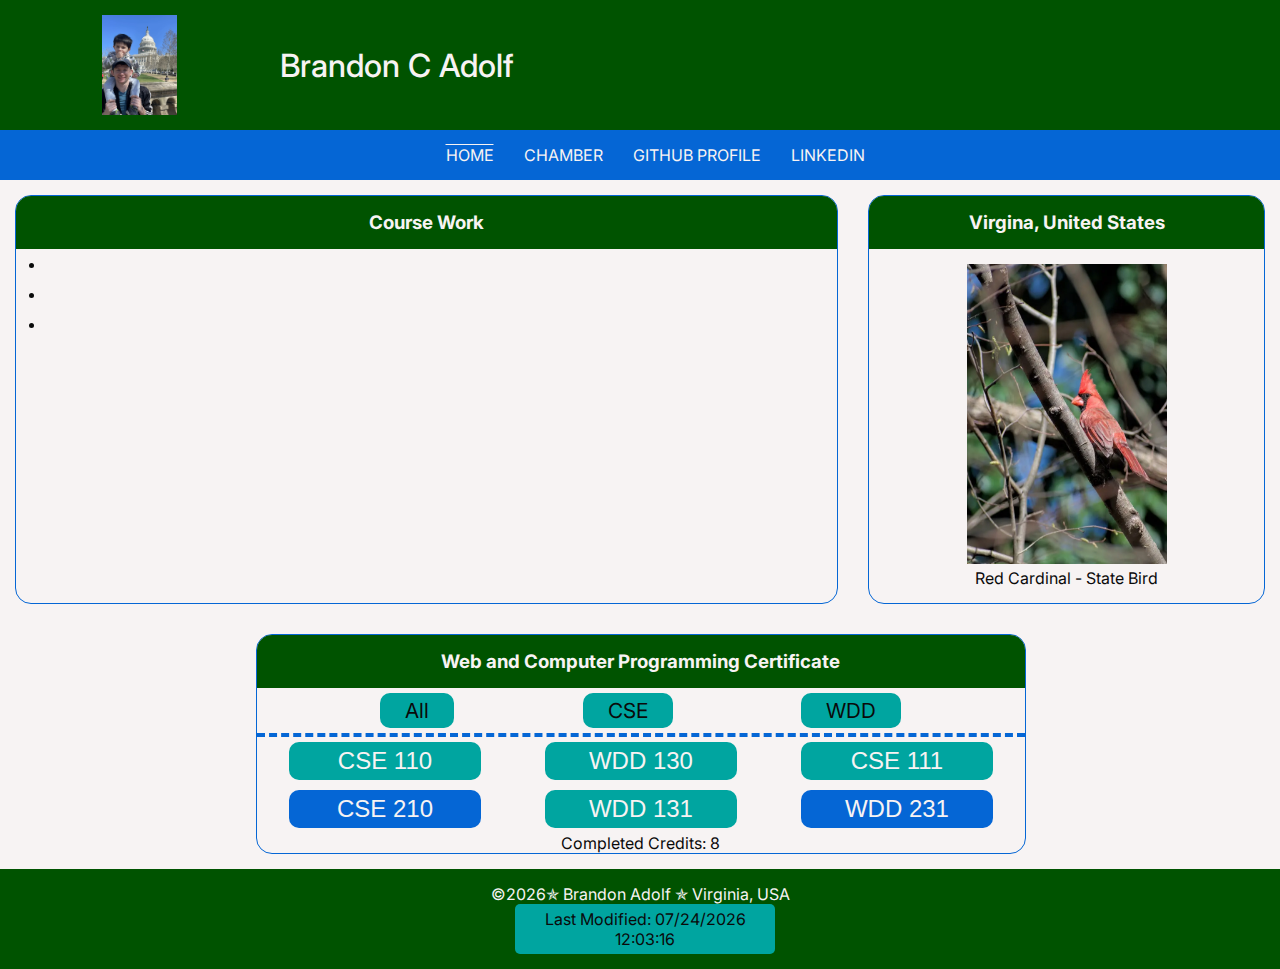
<file: index.html>
<!DOCTYPE html>
<html lang="en">

<head>
    <meta charset="utf-8">
    <meta name="viewport" content="width=device-width, initial-scale=1.0">

    <title>WDD 231 Homepage - Brandon Adolf</title>
    <meta name="author" content="Brandon Adolf">
    <meta name="description" content="WDD 231 HomePage">
    <link rel="icon" href="favicon.ico">
    <!-- FONT IMPORT -->
    <link rel="preconnect" href="https://fonts.googleapis.com">
    <link rel="preconnect" href="https://fonts.gstatic.com" crossorigin>
    <link href="https://fonts.googleapis.com/css2?family=Inter:wght@100..900&display=swap" rel="stylesheet">
    <!-- END FONT -->
    <link href="styles/main.css" rel="stylesheet">
    <script src="scripts/main.js" defer></script>

    <meta property="og:title" content="WDD 231 Homepage - Brandon Adolf">
    <meta property="og:type" content="website">
    <meta property="og:image"
        content="https://upload.wikimedia.org/wikipedia/commons/4/4e/Dutch_Gap_Conservation_Area_Chester_VA_8720_%2823907122392%29.jpg">
    <meta property="og:url" content="https://bcadolf.github.io/wdd231/">
</head>

<body>
    <header>
        <div>
            <img class="profile" src="images/profile.jpeg"
                alt="Picture of my son and myself in front of the captital building." loading="lazy">
            <h1>Brandon C Adolf</h1>
            <button id="hamMenu">&equiv;</button>
        </div>
        <div id="navdiv">
            <nav id="menu">
                <ul>
                    <li><a href="index.html" class="active">HOME</a></li>
                    <li><a href="chamber/index.html">CHAMBER</a></li>
                    <li><a href="https://github.com/bcadolf" target="_blank">GITHUB PROFILE</a></li>
                    <li><a href="https://www.linkedin.com/in/brandon-adolf" target="_blank">LINKEDIN</a></li>
                </ul>
            </nav>
        </div>
    </header>
    <main>
        <section id="first">
            <h3>Course Work</h3>
            <ul>
                <li></li>
                <li></li>
                <li></li>
            </ul>
        </section>
        <section id="aside">
            <h3>Virgina, United States</h3>
            <figure>
                <img src="images/red-cardinal.webp" alt="Virginia State Bird - Red Cardinal">
                <figcaption>Red Cardinal - State Bird</figcaption>
            </figure>
        </section>
        <section id="base">
            <h3>Web and Computer Programming Certificate</h3>
            <nav id="coursebuttons">
                <a href="#" id="all">All</a>
                <a href="#" id="cse">CSE</a>
                <a href="#" id="wdd">WDD</a>
            </nav>
            <div id="courses">
            </div>
            <div id="creditTotal">Completed Credits: <span id="creditCount"></span></div>
        </section>
        <dialog class="modal">
            <div class="modal-content">
                <button class="close-button">&#x2717;</button>
                <table>
                    <tbody id="modal-body">
                        <!-- Course details will be injected here -->
                    </tbody>
                </table>
            </div>
        </dialog>
    </main>
    <footer>
        <p>&#169;<span id="currentyear"></span>&#10031; Brandon Adolf &#10031; Virginia, USA</p>
        <p id="lastModified"></p>
    </footer>
</body>

</html>
</file>
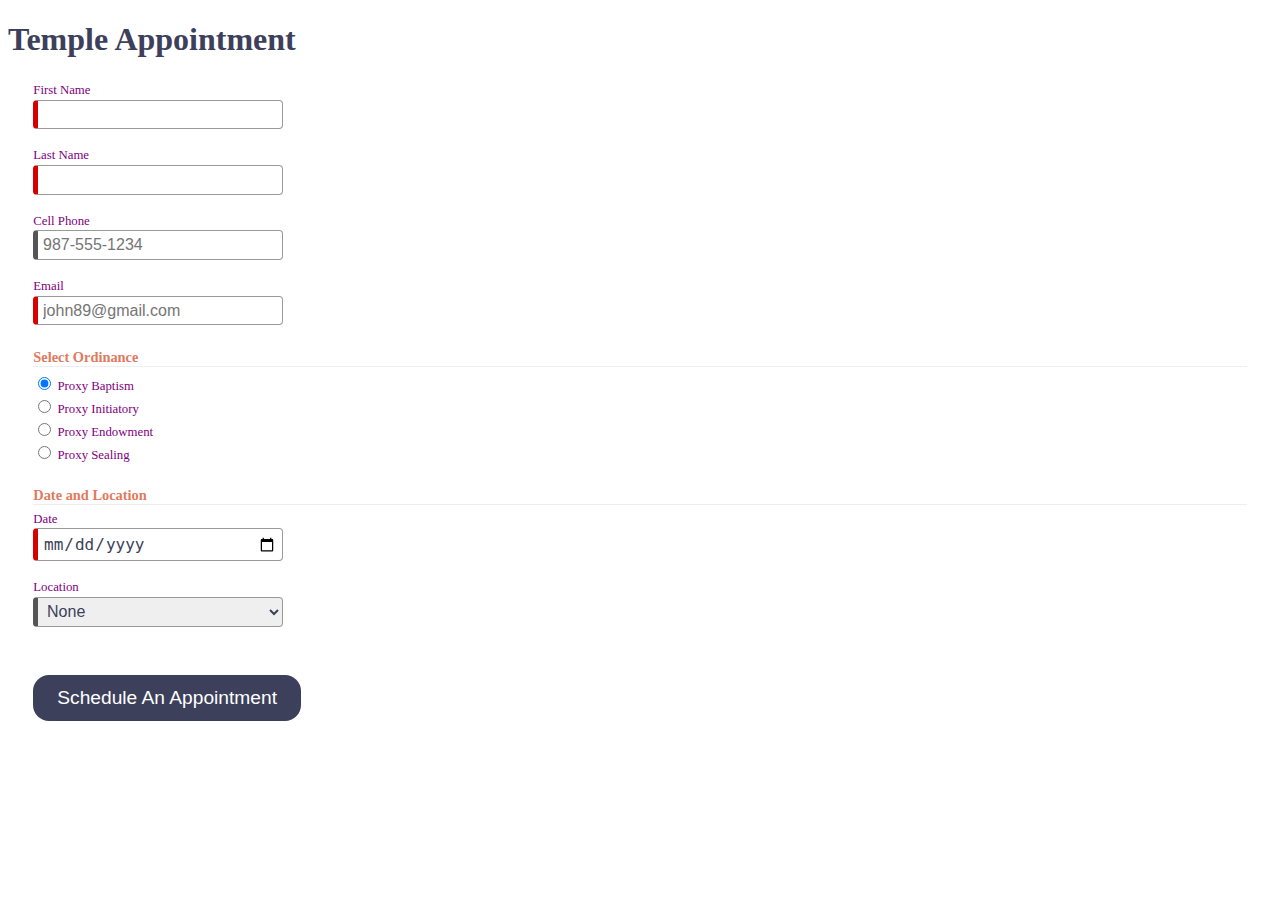
<file: startHere/index.html>
<!DOCTYPE html>
<html lang="en">

<head>
  <meta charset="UTF-8">
  <meta name="viewport" content="width=device-width, initial-scale=1.0">
  <meta name="description" content="Web Lab Start File">
  <meta name="author" content="Paul Cheney">

  <link rel="stylesheet" href="styles/small.css">
  <link rel="stylesheet" href="styles/large.css">

  <title>Web Lab Start File</title>
</head>

<body>

  <main>
    <h1>Temple Appointment</h1>

    <form method="GET" action="thanks.html" class="designOne">
      <label>First Name <input type="text" name="first" required autocomplete="given-name" title="Your First Name"></label>
        <label>Last Name <input type="text" name="last" required autocomplete="family-name" title="Your Last Name"></label>
        <label>Cell Phone <input type="tel" name="phone"  autocomplete="tel" title="A Phone Number with dashes" placeholder="987-555-1234" ></label>
        <label>Email <input type="email" name="email" required placeholder="john89@gmail.com"  title="Your Email" autocomplete="email"></label>
  

        <h3>Select Ordinance</h3>
        <label><input type="radio" name="ordinance" value="Baptism" checked> Proxy Baptism</label>
        <label><input type="radio" name="ordinance" value="Initiatory"> Proxy Initiatory</label>
        <label><input type="radio" name="ordinance" value="Endowment"> Proxy Endowment</label>
        <label><input type="radio" name="ordinance" value="Sealing"> Proxy Sealing</label>

        
        <h3>Date and Location</h3>
        <label>Date <input type="date" name="fecha" required></label>

        <label>Location
          <select name="location" required>
            <option value="">None</option>
            <option value="Payson">Payson</option>
            <option value="Orem">Orem</option>
            <option value="Provo City Center">Provo City Center</option>
        </label>

        <input type="submit" value="Schedule An Appointment">
    </form>

    
  </main>

</body>
</html>
</file>
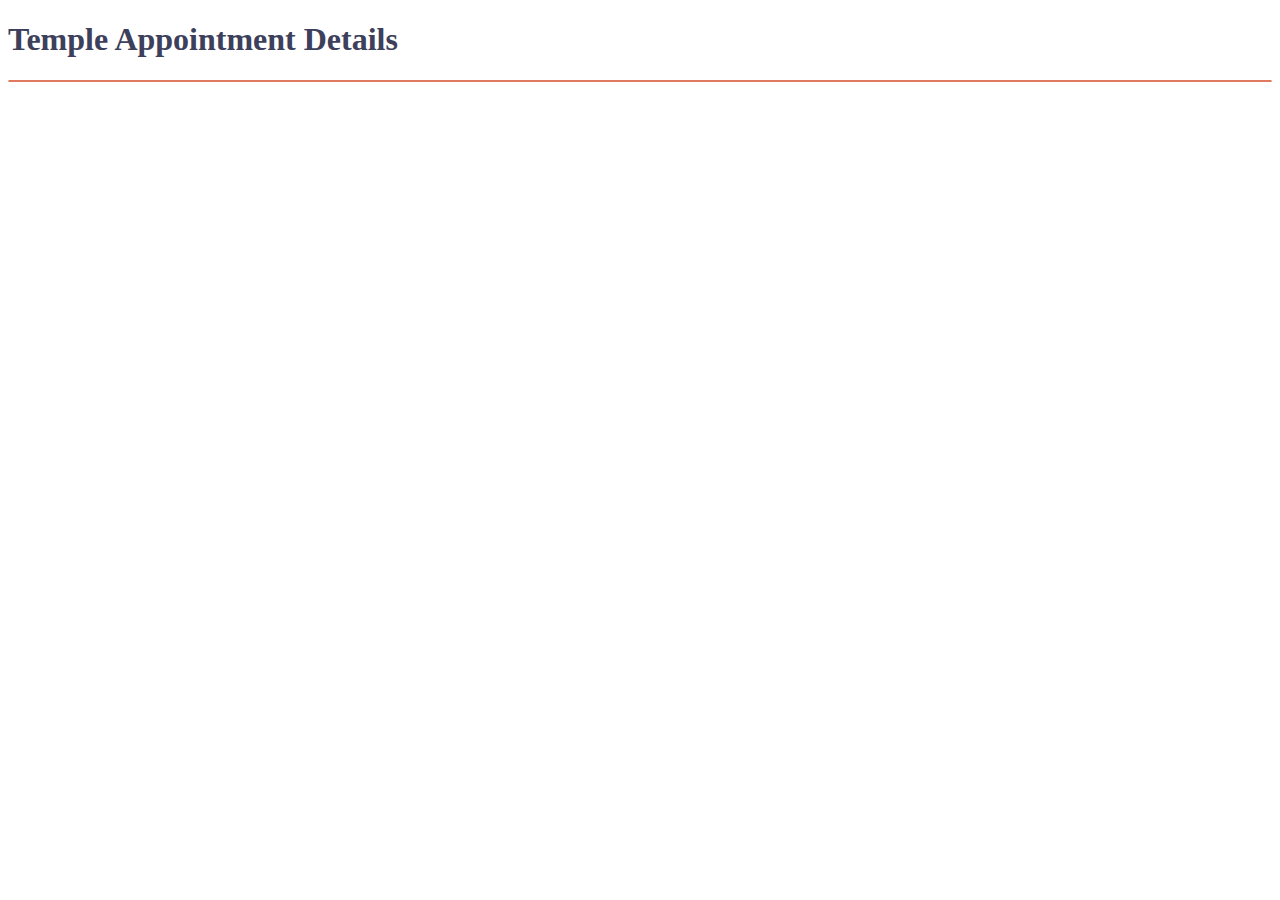
<file: startHere/thanks.html>
<!DOCTYPE html>
<html lang="en">

<head>
  <meta charset="UTF-8">
  <meta name="viewport" content="width=device-width, initial-scale=1.0">
  <meta name="description" content="Web Lab Start File">
  <meta name="author" content="Paul Cheney">

  <link rel="stylesheet" href="styles/small.css">
  <link rel="stylesheet" href="styles/large.css">

  <title>Web Lab Start File</title>
</head>

<body>

  <main>
    <h1>Temple Appointment Details</h1>

    <div id="results"></div>

  </main>



  <script src="js/scripts.js"></script>
</body>
</html>
</file>
<file: styles/main.css>
* {
    margin: 0;
    padding: 0;
}

:root {
    --primary-color: #005300;
    --secondary-color: #0566d5;
    --accent-color: #00a5a0;
    --background: #f7f3f3;
    --text: #0a0a0a;
}

a {
    text-decoration: none;
}

button {
    border: none;
}

body {
    background-color: var(--background);
    color: var(--text);
    font-family: "Inter", sans-serif;
    font-weight: 400;
    font-style: normal;
    font-variation-settings: "slnt" 0;
}

header {
    display: flex;
    background: var(--primary-color);
    color: var(--background);
    flex-direction: column;
}

header div {
    display: flex;
    justify-content: space-evenly;
    align-items: center;
    max-width: 600px;
}

.profile {
    max-width: 75px;
    height: auto;
    padding: 15px;
}

h1 {
    font-weight: 500;
}

#navdiv {
    display: none;
    background: var(--secondary-color);

}

#navdiv.open {
    display: flex;
    justify-content: space-around;
    text-align: center;
}

#navdiv ul {
    list-style: none;
}

#navdiv li {
    margin: 10px;
}

#navdiv a {
    color: var(--background);
}

.active {
    text-decoration: overline;
}

#navdiv a:hover::before {
    color: var(--accent-color);
    content: '\25B6';
}

#hamMenu {
    background: none;
    font-size: 30px;
    border: none;
    padding: 5px;
    color: var(--background);
}

#hamMenu:hover {
    background: var(--secondary-color);
    border-radius: 20px;
    color: var(--accent-color);
}

section {
    margin: 15px;
}

h3 {
    border-top-left-radius: 15px;
    border-top-right-radius: 15px;
    background-color: var(--primary-color);
    color: var(--background);
    padding: 15px;
    text-align: center;
}

ul {
    margin-left: 30px;
}

li {
    padding: 5px;
}

figure {
    margin: 15px;
    text-align: center;
}

figure img {
    width: 200px;
    height: 300px;
}

#coursebuttons {
    display: flex;
    font-size: 1.3rem;
    border-bottom: 4px dashed var(--secondary-color);
    color: var(--text);
    justify-content: space-evenly;
}

#coursebuttons a {
    background-color: var(--accent-color);
    color: var(--text);
    padding: 5px 25px;
    margin: 5px;
    border-radius: 10px;
}

#coursebuttons a:hover {
    background-color: var(--secondary-color);
}

#courses {
    display: flex;
    flex-direction: column;
}

.need {
    color: var(--background);
    background-color: var(--secondary-color);
    font-size: 1.5rem;
    padding: 5px 25px;
    margin: 5px;
    border-radius: 10px;
}

.done {
    background-color: var(--accent-color);
    color: var(--background);
    font-size: 1.5rem;
    padding: 5px 25px;
    margin: 5px;
    border-radius: 10px;
}

#creditTotal {
    text-align: center;
}

dialog {
    margin: auto;
    border: 1px solid var(--accent-color);
    border-radius: .25rem;
    padding: 1rem;
    background-color: var(--background);
    box-shadow: 0 0 3rem #777;
    width: 90%;
    max-width: 600px;
    animation: spinModal 1.5s ease-in-out;
}

::backdrop {
    background-color: #00530055;

}

dialog button {
    position: absolute;
    top: 5px;
    right: 5px;
    border: 1px solid var(--accent-color);
}

footer {
    background-color: var(--primary-color);
    color: var(--background);
    text-align: center;
    padding: 15px;
}

#lastModified {
    background-color: var(--accent-color);
    color: var(--text);
    width: 20%;
    margin-left: 40%;
    padding: 5px;
    border-radius: 5px;
}

@media screen and (min-width: 600px) {

    #hamMenu {
        display: none;
    }

    #navdiv {
        max-width: none;
    }

    #navdiv {
        display: flex;
    }

    #navdiv ul {
        display: flex;
        justify-content: space-around;
        align-items: center;
        flex-direction: row;
    }

    #courses {
        flex-direction: row;
        flex-wrap: wrap;
        justify-content: space-around;
    }

    #courses button {
        width: 25%;
    }

    main {
        display: grid;
        grid-template-columns: 2fr 1fr;
    }

    section {
        border: 1px solid var(--secondary-color);
        border-radius: 16px;
    }

    #base {
        grid-column: 1/ span 2;
        width: 60%;
        margin-left: 20%;
    }
}

@keyframes spinModal {
    from {
        transform: rotate(0deg);
    }

    to {
        transform: rotate(1440deg);
    }
}
</file>
<file: startHere/styles/small.css>
*{box-sizing: border-box;}
html {
  -webkit-text-size-adjust: 100%; 
  -ms-text-size-adjust: 100%;
}

h1 {
  color: #3D405B;
}

form {
    margin: 1rem 2%;
  
    label {
      display: block;
      font-size: .8rem;
      color: purple;
      padding-top: .2rem;
    }
    h3 {
      font-size: .9rem;
      color: #E07A5F;
      margin: 1.5rem 0 .2rem 0;
      border-bottom: 1px solid #eee;
    }
  
    input[type=text],
    input[type=tel],
    input[type=date],
    input[type=email],
    select {
      display: block;
      margin: .1rem 0 1rem 0 ;
      padding: .3rem;
      border: 1px solid #999;
      border-radius: 4px;
      border-left-width: 5px;
      border-left-color:#555;
      font-size: 1rem;
      color: #3D405B;
      width: 250px;
    }
  
    input:required {border-left-color: #d70000;}
    input:focus {border-left-color: black; outline:none;}
    input:required:valid{border-left-color: green;}
  
    input[type=submit] {
      border: none;
      text-align: center;
      background-color: #3D405B;
      color: white;
      border-radius: 1rem;
      padding: .75rem 1.5rem;
      margin: 2rem 0;
      font-size: 1.2rem;
      -webkit-appearance: none;
      appearance: none;
    }
  }
  input:-webkit-autofill{
    -webkit-text-fill-color: #3D405B;
  }
  
  #results {
    background-color: #F4F1DE;
    padding: 0 1rem;
    border: 1px solid #E07A5F;
    border-radius: 6px;
  }
</file>
<file: startHere/styles/large.css>
@media only screen and (min-width: 38rem) {


} /*end media query*/
</file>
